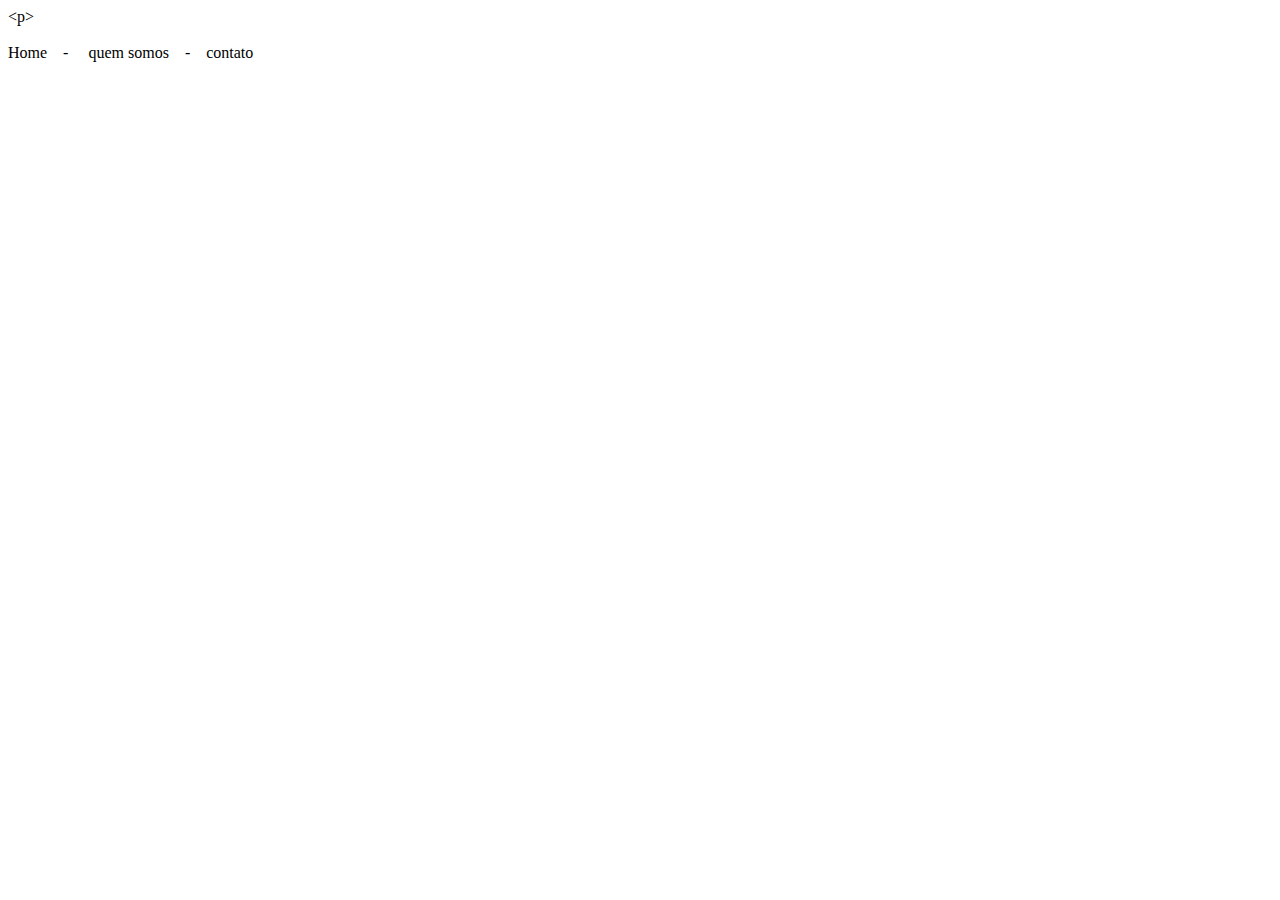
<file: Anotaçoes/caracteres_especiais.html>
<!DOCTYPE html>
<html lang="pt-br">
  <head>
    <meta charset="UTF-8" />
    <meta name="viewport" content="width=device-width, initial-scale=1.0" />
    <title>Caracteres especiais</title>
  </head>
  <body>
    <!-- Há espécies de caracteres especiais. 
     Na w3schools dá para encontrar estes caracteres-->
    &lt;p&gt;
    <br /><br />
    Home&nbsp;&nbsp;&nbsp;&nbsp;-&nbsp;&nbsp;&nbsp;&nbsp; quem
    somos&nbsp;&nbsp;&nbsp;&nbsp;-&nbsp;&nbsp;&nbsp;&nbsp;contato
  </body>
</html>
</file>
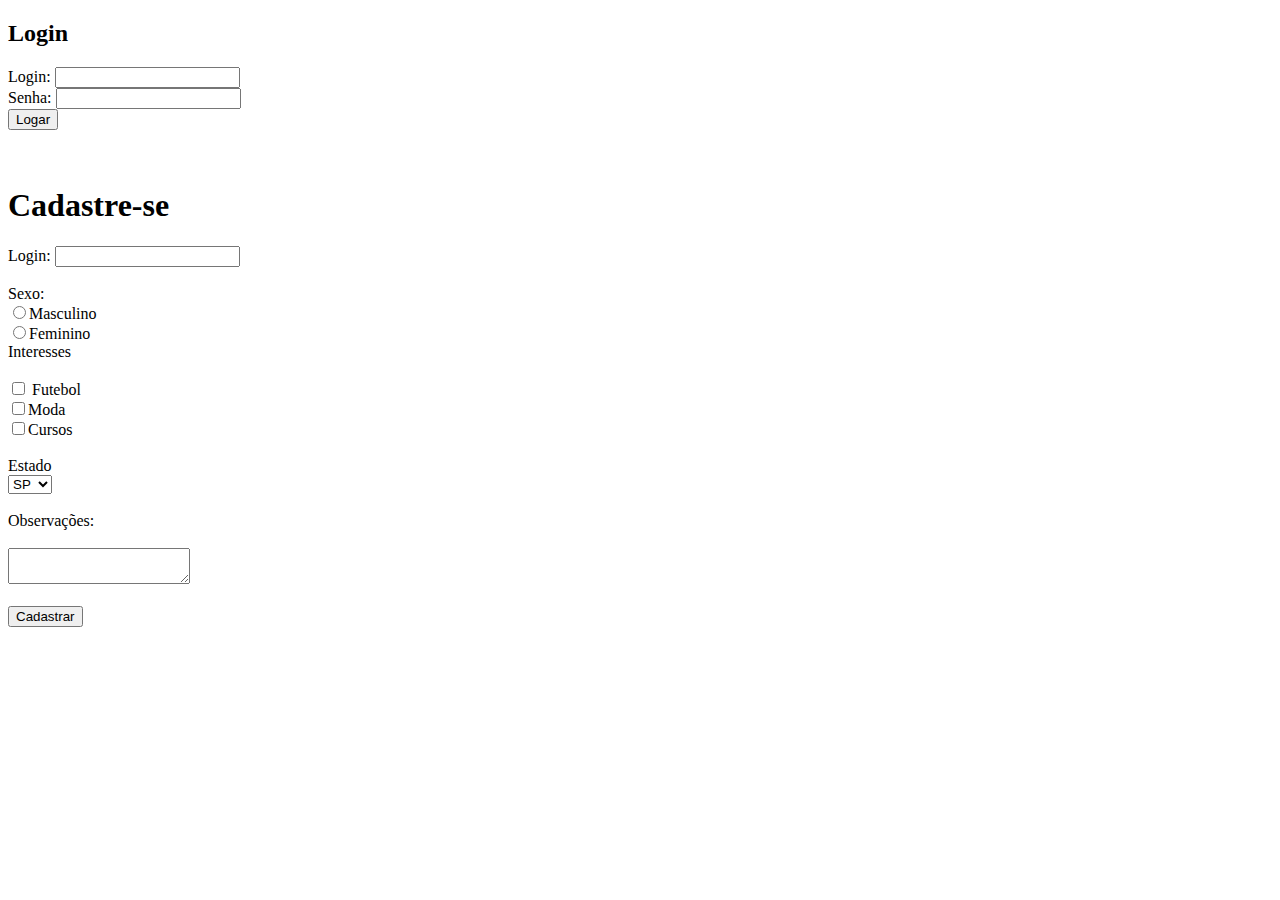
<file: Anotaçoes/formularios.html>
<!DOCTYPE html>
<html lang="pt-br">
  <head>
    <meta charset="UTF-8" />
    <meta name="viewport" content="width=device-width, initial-scale=1.0" />
    <title>Formulário</title>
  </head>
  <body>
    <!--Criação de formulários
input é um componente para inserrir dador no formulário
type é o tipo do componente 
name é o nome usado para passar dados para  próxima tela
type password é usado para esconder a senha do usuário
submit é usado para submeter os dados fornecidos pelo usuário.
Conseguimos via formulário definir para onde queremos enviar os dados.Para isso no form há a opção "action" (<form action = "processa.php"> ) 
-->

    <h2>Login</h2>

    <form>
      Login:
      <input type="text" nome="login" />
      <br />
      Senha:
      <input type="password" name="senha" />
      <br />
      <input type="submit" value="Logar" />
    </form>

    <br /><br />

    <h1>Cadastre-se</h1>
    <form>
      Login:
      <input type="text" name="login" />
      <br /><br />
      Sexo:<br />
      <input type="radio" name="sexo" value="M" />Masculino<br />
      <input type="radio" name="sexo" value="F" />Feminino<br />

      Interesses <br /><br />
      <input type="checkbox" name="interesses" /> Futebol<br />
      <input type="checkbox" name="interesses" />Moda <br />
      <input type="checkbox" name="interesses" />Cursos <br />
      <br />
      Estado <br />
      <select name="estado">
        <option value="SP">SP</option>
        <option value="MG">MG</option>
        <option value="SC">SC</option>
        <option value="PB">PB</option>
        <option value="BA">BA</option>
        <option value="RS">RS</option>
      </select>
      <br />
      <br />
      Observações: <br /><br />
      <textarea></textarea><br />
      <br />
      <input type="submit" value="Cadastrar" />
    </form>
  </body>
</html>
</file>
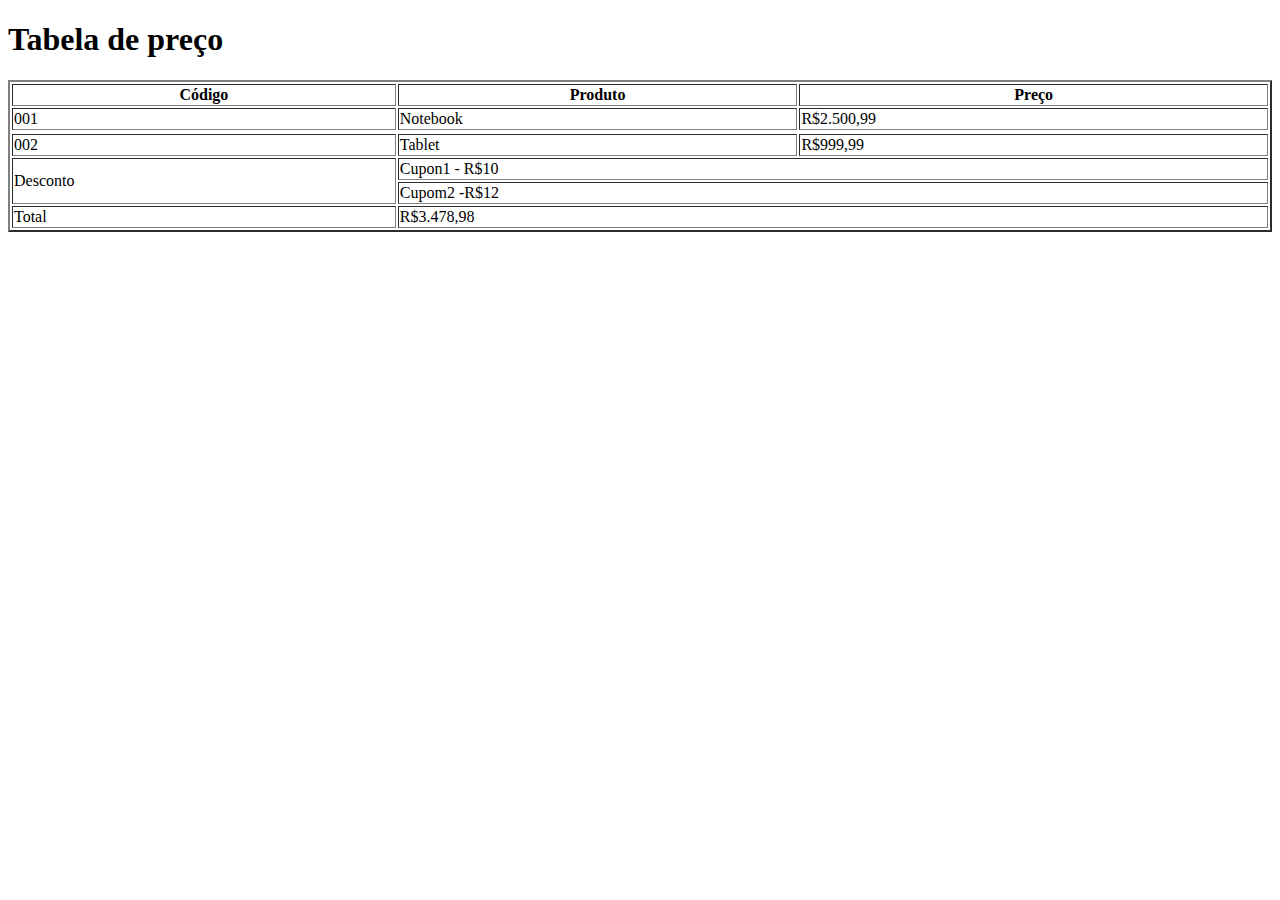
<file: Anotaçoes/tabelas.html>
<!DOCTYPE html>
<html lang="pt-br">
  <head>
    <meta charset="UTF-8" />
    <meta name="viewport" content="width=device-width, initial-scale=1.0" />
    <title>Tabela</title>
  </head>
  <body>
    <h1>Tabela de preço</h1>
    <table border="2" width="100%">
      <tr>
        <th>Código</th>
        <th>Produto</th>
        <th>Preço</th>
      </tr>
        <td>001</td>
        <td>Notebook</td>
        <td>R$2.500,99</td>
      <tr>
        <tr>
          <td>002</td>
          <td>Tablet</td>
          <td>R$999,99</td>
        </tr>
        <tr >
          <td rowspan="2">Desconto</td>
          <td colspan="2">Cupon1 - R$10</td>
        </tr>
        <td colspan="2">Cupom2 -R$12</td>
      </tr>
      <tr>
        <td>Total</td>
        <td colspan="2">R$3.478,98</td>
      </tr>
    </table>
  </body>
</html>
</file>
